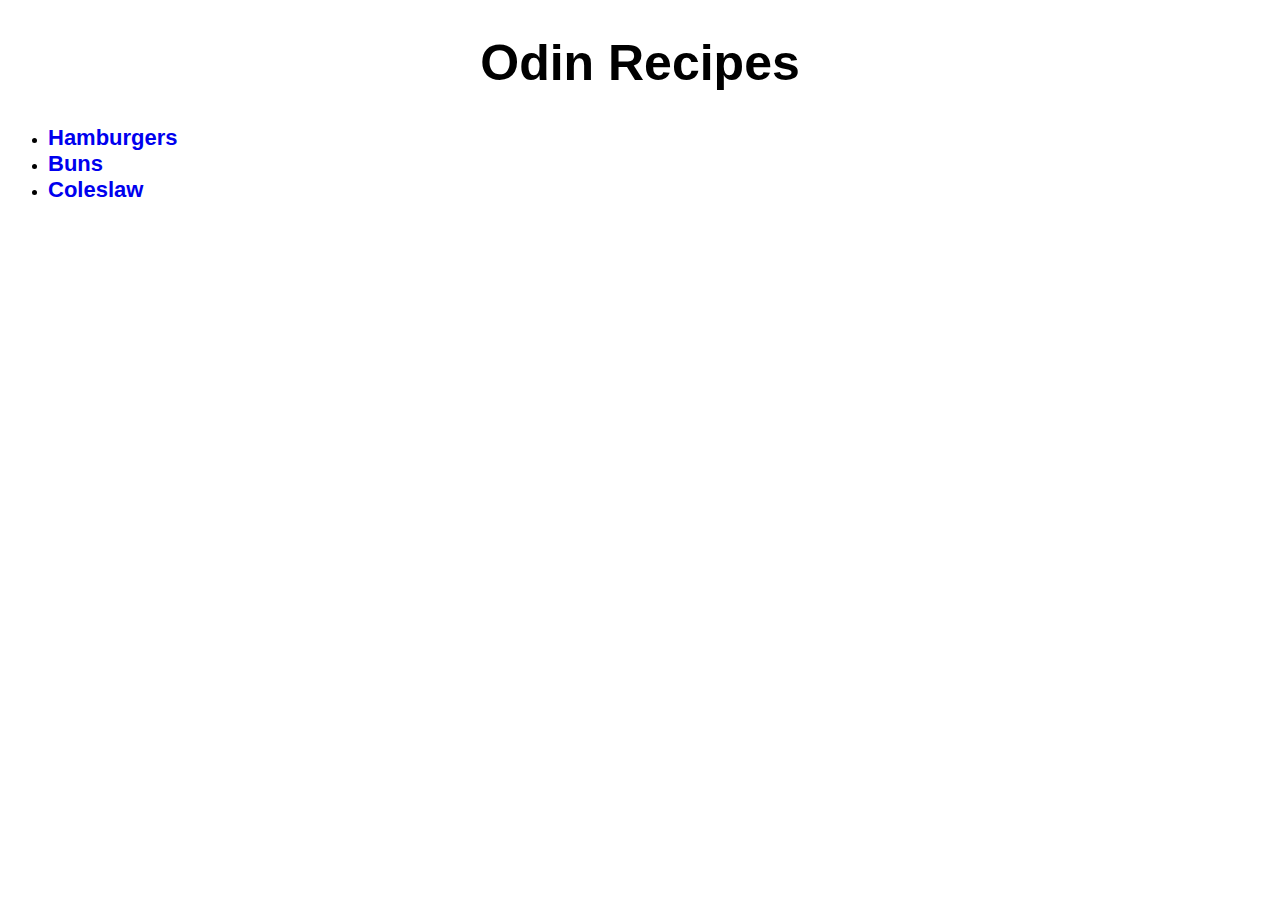
<file: index.html>
<!DOCTYPE html>
<html lang="en">
<head>
    <meta charset="UTF-8">
    <meta name="viewport" content="width=device-width, initial-scale=1.0">
    <title>Document</title>
    <link rel="stylesheet" href="styles.css">
</head>
<body>
    <h1>Odin Recipes</h1>

    <ul>
        <li><a href="recipes/hamburgers.html">Hamburgers</a></li>
        <li><a href="recipes/buns.html">Buns</a></li>
        <li><a href="recipes/coleslaw.html">Coleslaw</a></li>
    </ul>
</body>
</html>
</file>
<file: styles.css>
body {
    font-family: sans-serif;
}

h1 {
    text-align: center;
    font-size: 50px;
    font-weight: bold;
}

a {
    font-size: 22px;
    font-weight: bold;
    text-decoration: none;
}

img {
    height: auto;
    width: 300px;
    display: block;
    margin-left: auto;
    margin-right: auto;
}

h2 {
    color: darkorchid;
}

.list {
    background-color:mediumvioletred;
    color: white;

}

ol li {
    color:coral
}
</file>
